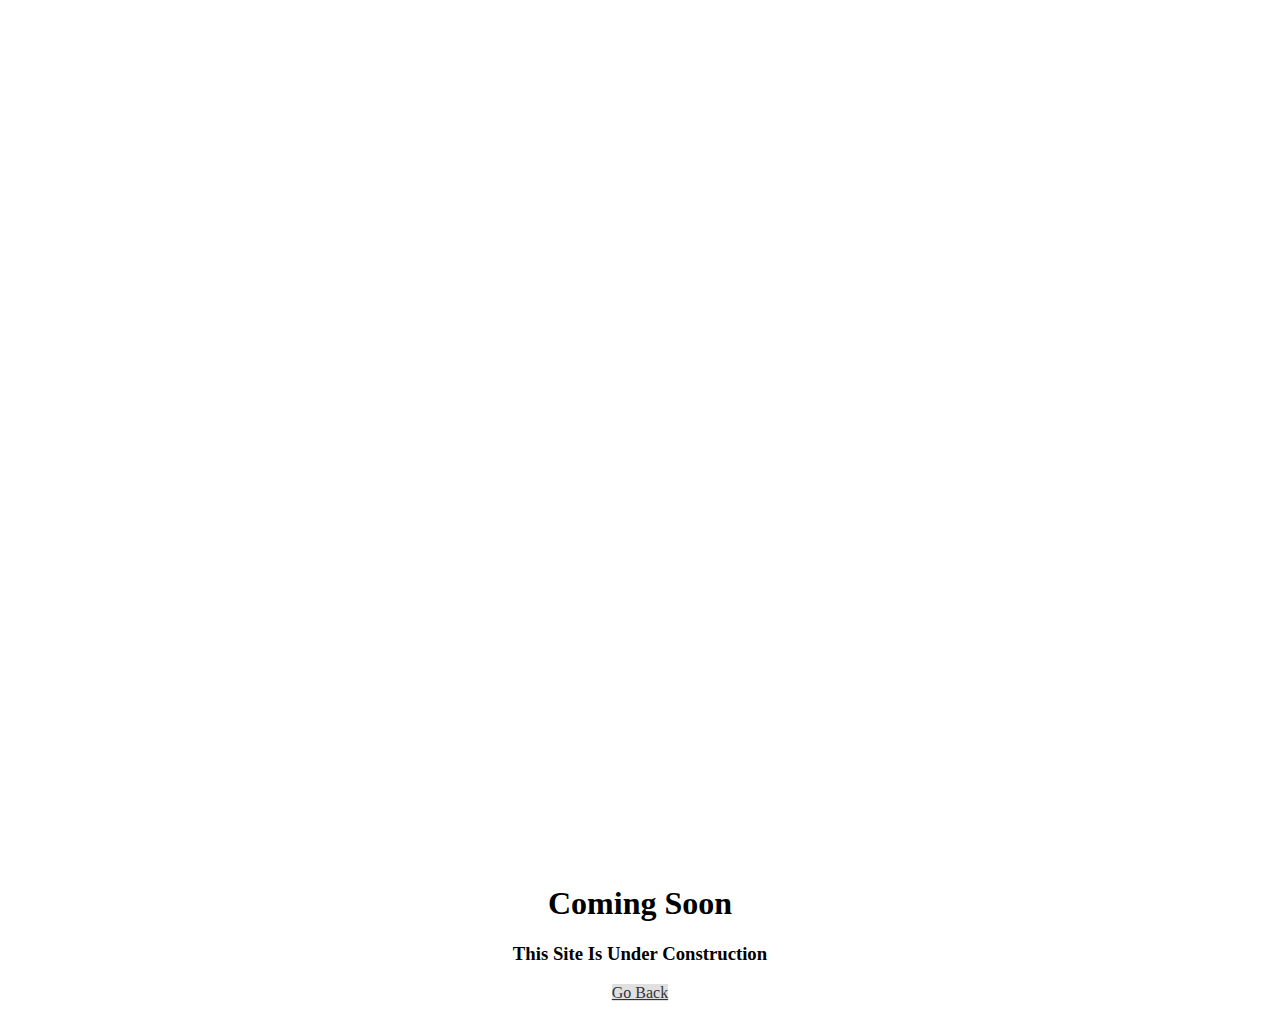
<file: home.html>
<!DOCTYPE html>
<html>
    <head>
        <meta name="viewpport" content="width=device-width, initial-scale=1.0">
        <title>Home</title>
    </head>
    <body>
    <div class="cons">
        <center> <h1> Coming Soon </h1> </center>
        <center> <h3> This Site Is Under Construction </h3> </center>
        <center> <a href="index.html" > Go Back </a> </center>
        </div>
        <style type="text/css">
        
        a {
        background: #e0e0e0;
        color: #333;
        }
        .cons{
        margin-top: 70%;
        }
        </style>
        
    </body>
</html>
</file>
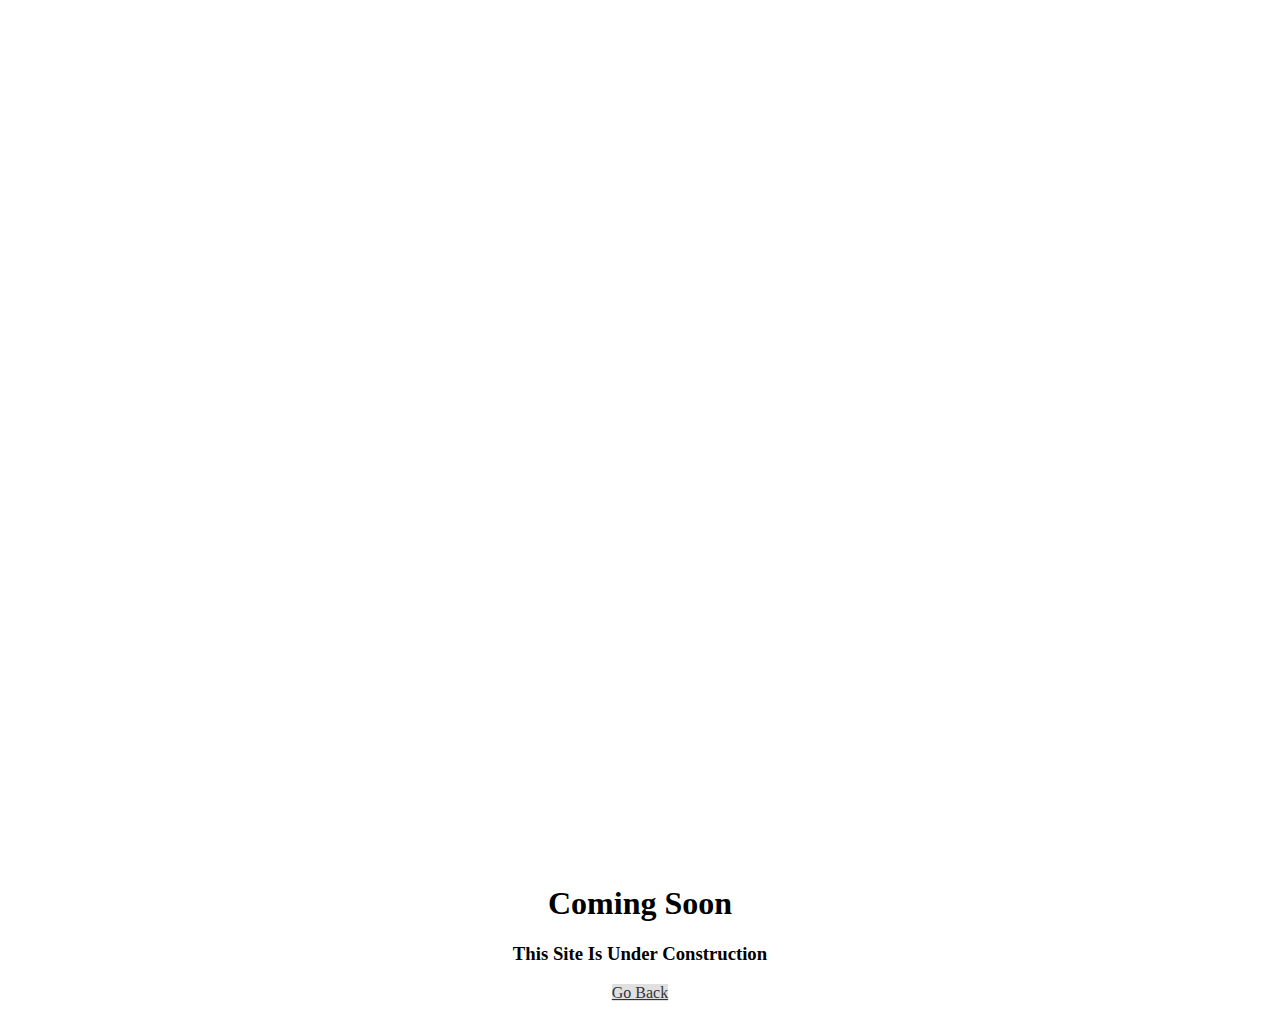
<file: portfolio.html>
<!DOCTYPE html>
<html>
    <head>
        <meta name="viewpport" content="width=device-width, initial-scale=1.0">
        <title>Portfolio</title>
    </head>
    <body>
    <div class="cons">
        <center> <h1> Coming Soon </h1> </center>
        <center> <h3> This Site Is Under Construction </h3> </center>
        <center> <a href="index.html" > Go Back </a> </center>
        </div>
        <style type="text/css">
        
        a {
        background: #e0e0e0;
        color: #333;
        }
        .cons{
        margin-top: 70%;
        }
        </style>
        
    </body>
</html>
</file>
